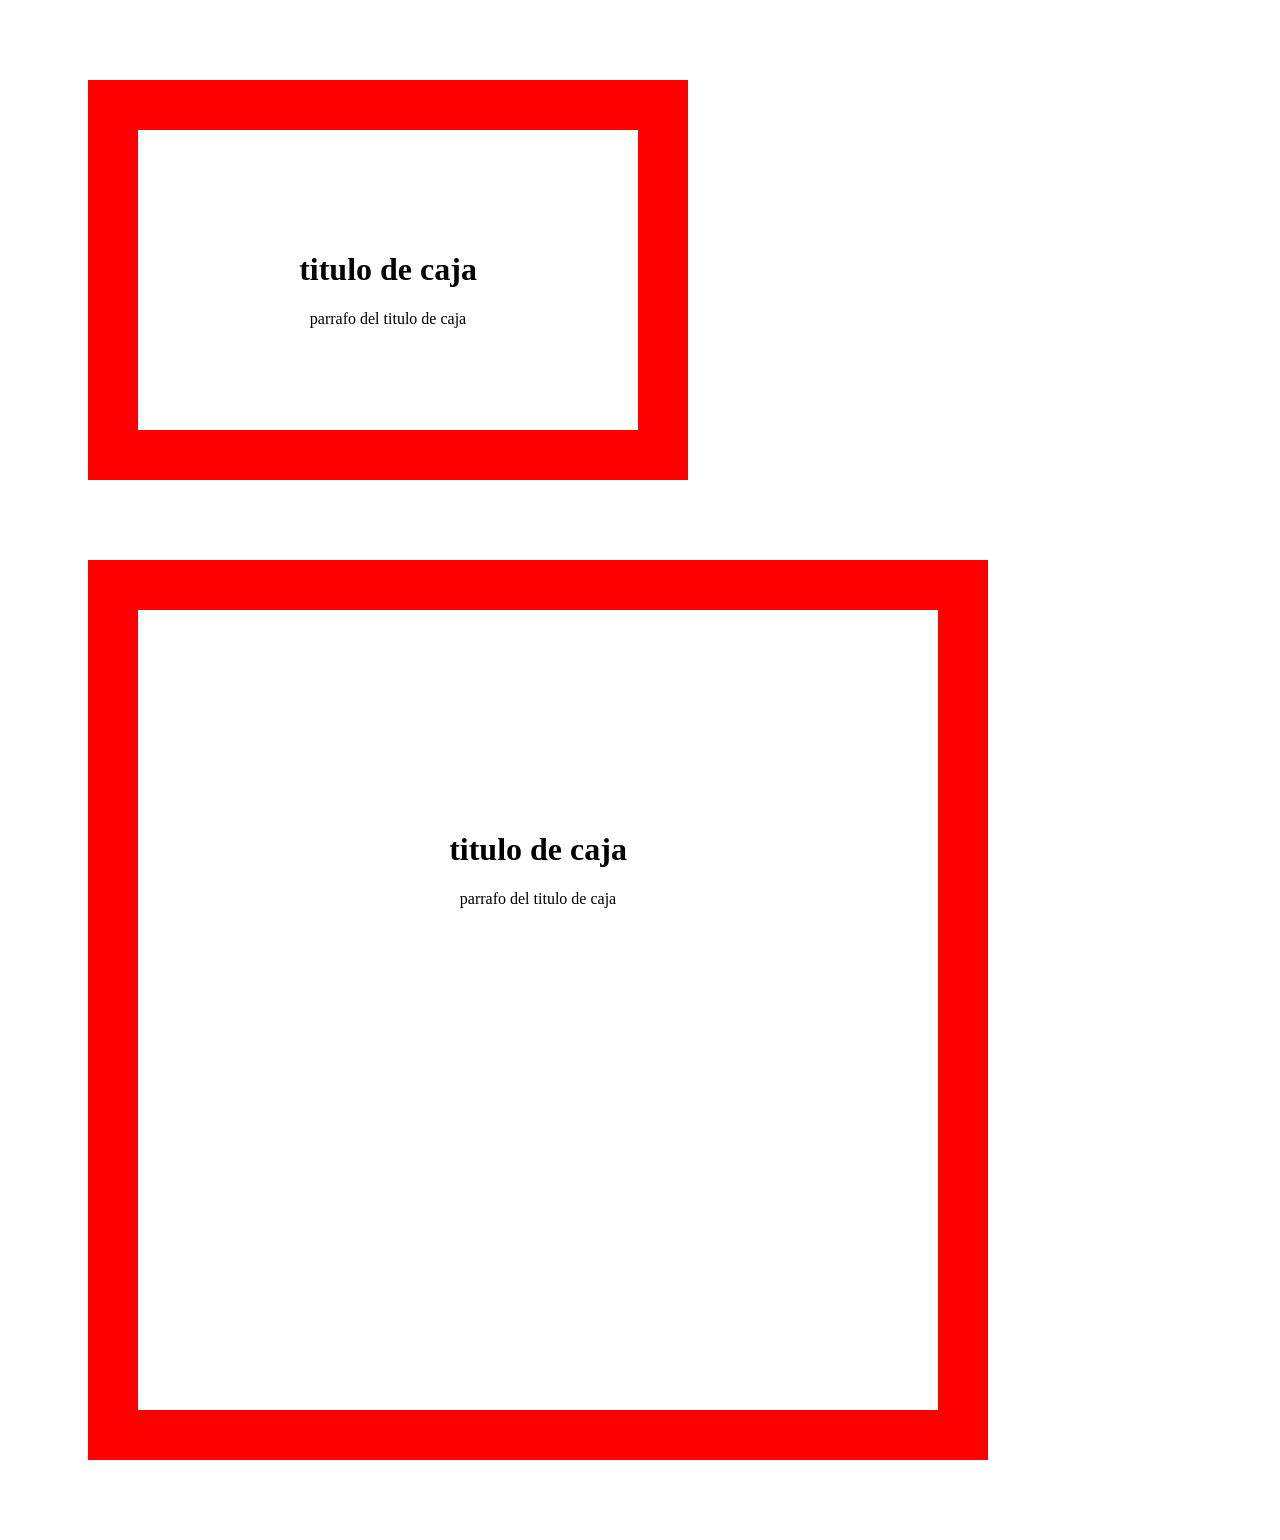
<file: caja.html>
<!DOCTYPE html>
<html lang="en">
<head>
    <meta charset="UTF-8">
    <meta name="viewport" content="width=device-width, initial-scale=1.0">
    <title>Document</title>
    <link rel="stylesheet" href="caja.css">
</head>
<body>

<div class="caja">
    <h1>titulo de caja</h1>
    <p>parrafo del titulo de caja</p>
</div>



<div class="caja2">
    <h1>titulo de caja</h1>
    <p>parrafo del titulo de caja</p>

</div>
    
</body>
</html>
</file>
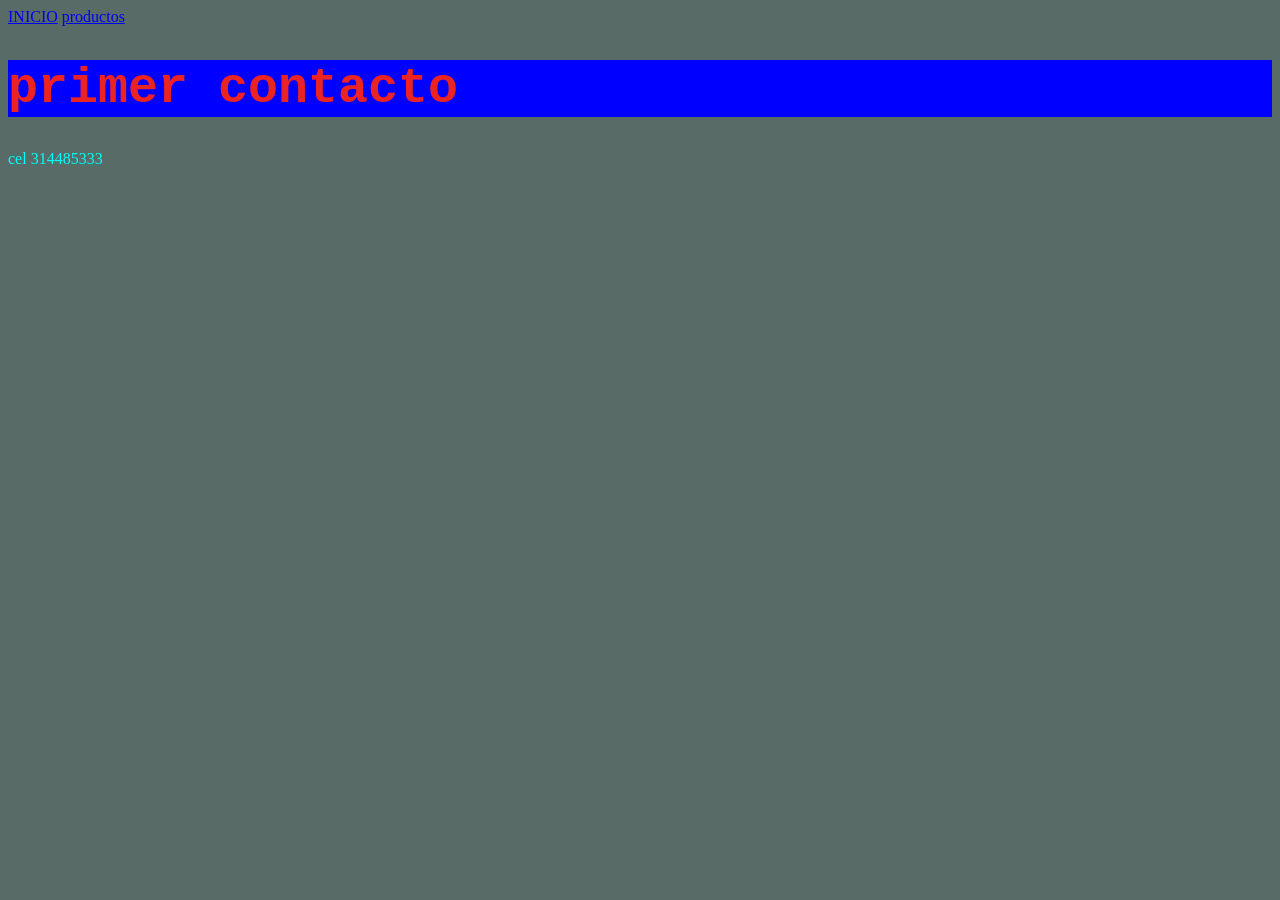
<file: contactenos.html>
<!DOCTYPE html>
<html lang="en">
<head>
    <meta charset="UTF-8">
    <meta name="viewport" content="width=device-width, initial-scale=1.0">
    <title>Document</title>
    <link rel="stylesheet" href="estilos.css">
</head>
<body>
    <a href="index.html">INICIO</a>
    <a href="productos.html">productos</a>
    <h1>primer contacto</h1>
    <p>cel 314485333</p>
</body>
</html>
</file>
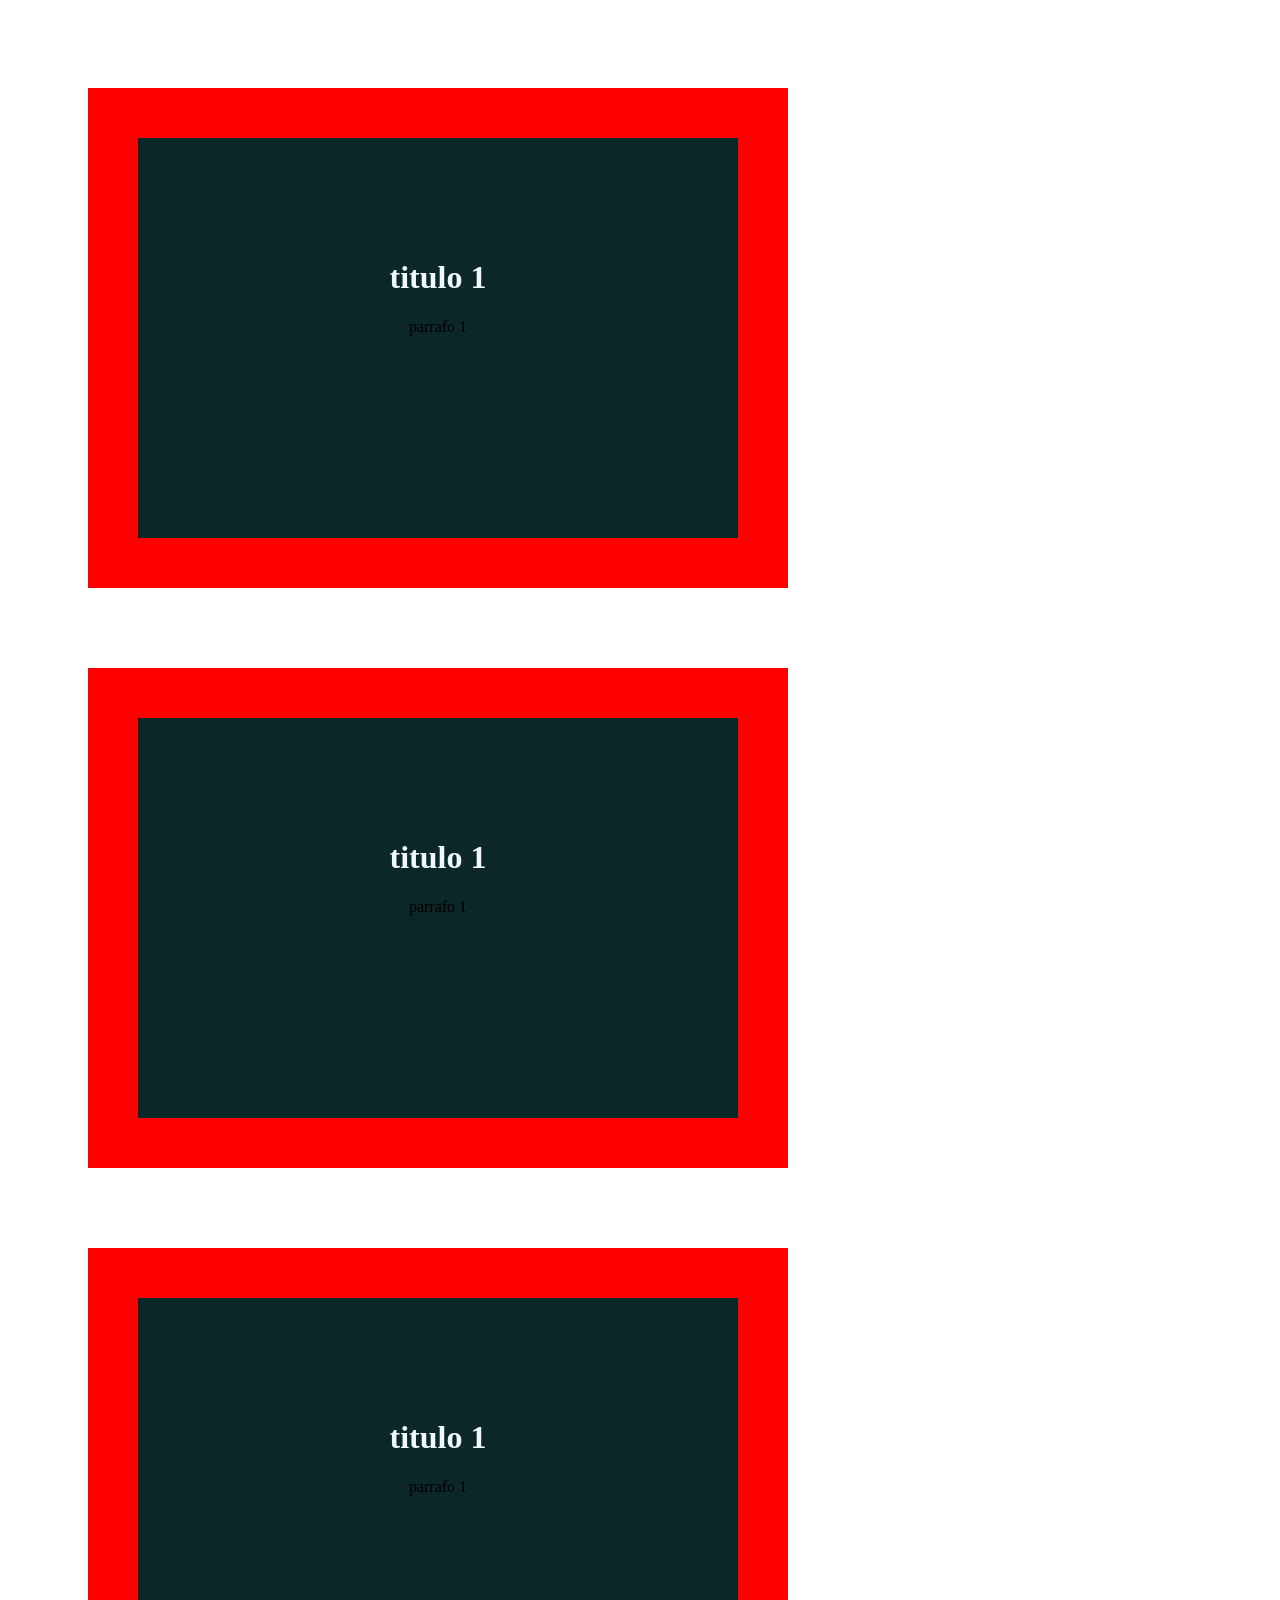
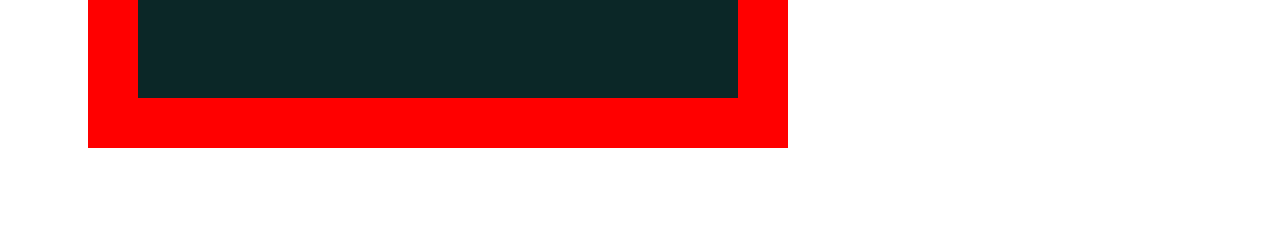
<file: flex.html>
<!DOCTYPE html>
<html lang="en">
<head>
    <meta charset="UTF-8">
    <meta name="viewport" content="width=device-width, initial-scale=1.0">
    <title>Document</title>
    <link rel="stylesheet" href="flex.css">
</head>
<body>
    <div class="contenedor">
        <div class="item"> 
            <h1>titulo 1</h1>
            <p>parrafo 1</p>

        </div>

        <div class="item"> 
            <h1>titulo 1</h1>
            <p>parrafo 1</p>

        </div>

        <div class="item"> 
            <h1>titulo 1</h1>
            <p>parrafo 1</p>

        </div>







    </div>
    
</body>
</html>
</file>
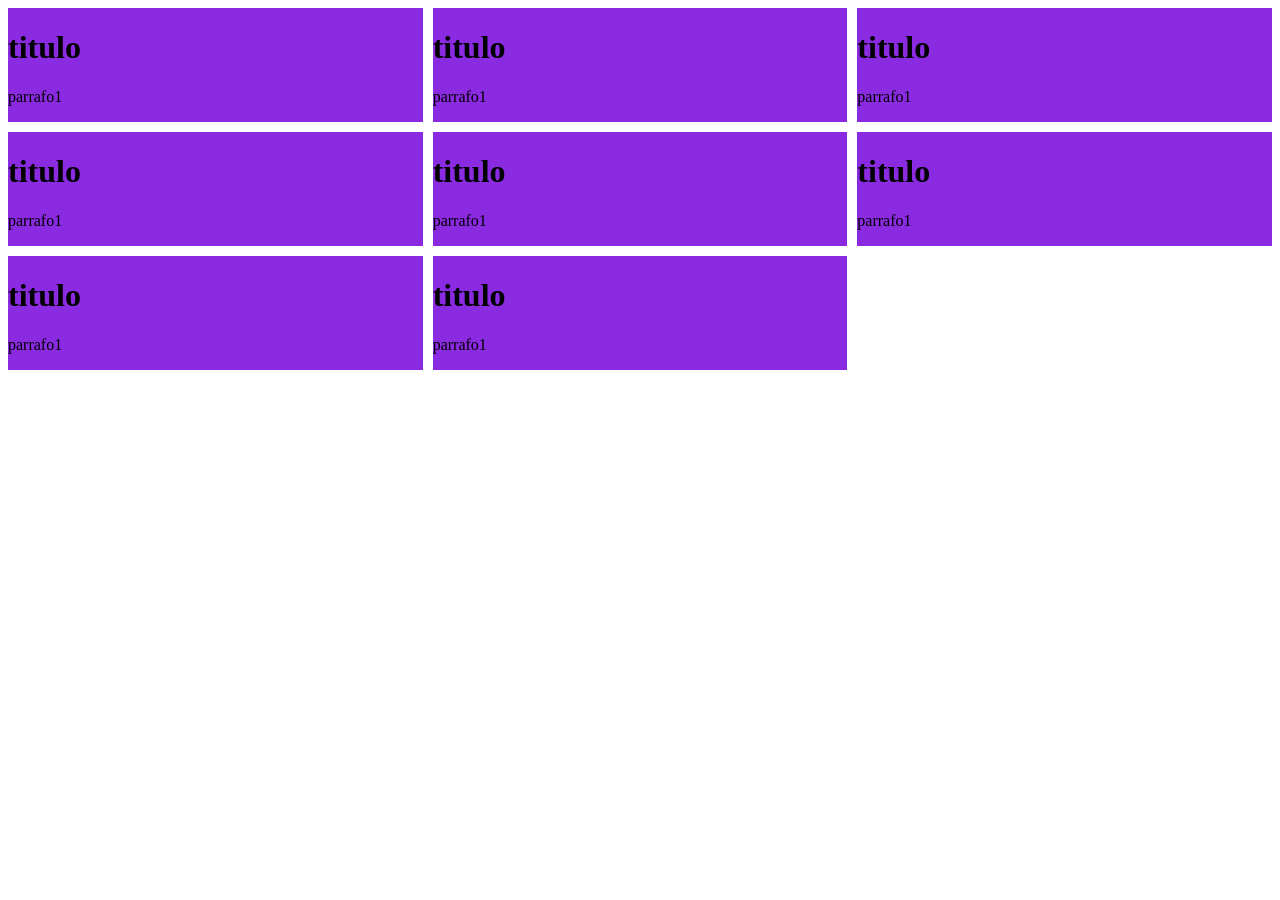
<file: grid.html>
<!DOCTYPE html>
<html lang="en">
<head>
    <meta charset="UTF-8">
    <meta name="viewport" content="width=device-width, initial-scale=1.0">
    <title>Document</title>
    <link rel="stylesheet" href="grit.css">
</head>
<body>

    <div class="contenedorx">
     <div class="item">
        <h1>titulo</h1>
        <p>parrafo1</p>
     </div>

     <div class="item">
        <h1>titulo</h1>
        <p>parrafo1</p>
    </div>
     <div class="item">
        <h1>titulo</h1>
        <p>parrafo1</p>
    </div>
     <div class="item">
        <h1>titulo</h1>
        <p>parrafo1</p>
    </div>
     <div class="item">
        <h1>titulo</h1>
        <p>parrafo1</p>
    </div>
     <div class="item">
        <h1>titulo</h1>
        <p>parrafo1</p>
    </div>

     <div class="item">
        <h1>titulo</h1>
        <p>parrafo1</p>
    </div>

     <div class="item">
        <h1>titulo</h1>
        <p>parrafo1</p>
    

    </div>

    </div>
    
</body>
</html>
</file>
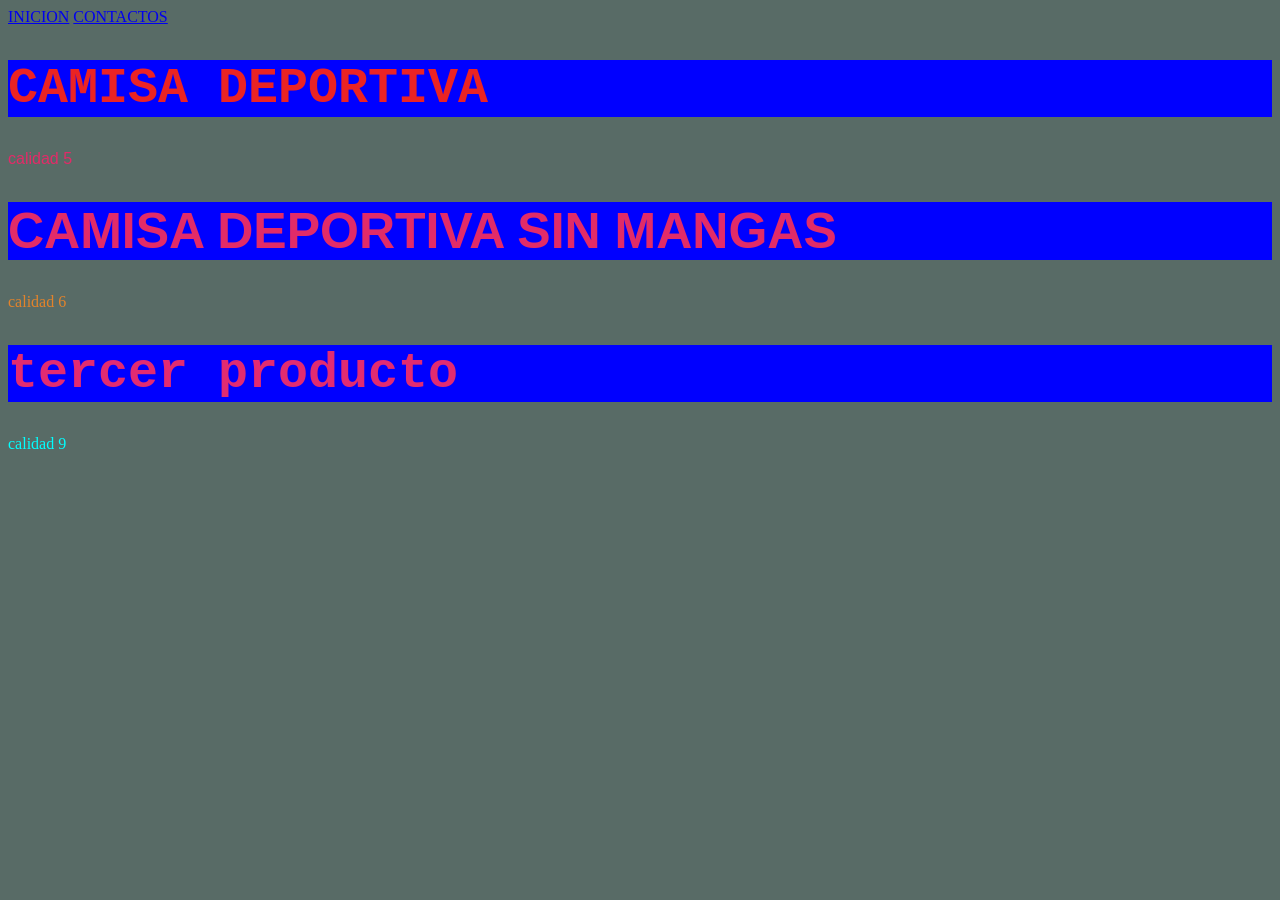
<file: productos.html>
<!DOCTYPE html>
<html lang="en">
<head>
    <meta charset="UTF-8">
    <meta name="viewport" content="width=device-width, initial-scale=1.0">
    <title>Document</title>
    <link rel="stylesheet" href="estilos.css">
</head>
<body>
    <a href="index.html">INICION</a>
    <a href="contactenos.html">CONTACTOS</a>
    <h1>CAMISA DEPORTIVA</h1>
    <p class="secundaria">calidad 5</p>

    <h1 class="secundaria">CAMISA DEPORTIVA SIN MANGAS</h1>
    <p class="secundaria2">calidad 6</p>

    <h1 class="secundaria3">tercer producto</h1>
    <p>calidad 9</p>
    
</body>
</html>
</file>
<file: caja.css>
.caja{ 
    width: 300px;
    height: 100px;
    margin: 80px;
    padding: 100px;
    border: 50px solid red;
    text-align: center;


}
.caja2{ 
    width: 400px;
    height: 400px;
    margin: 80px;
    padding: 200px;
    border: 50px solid red;
    text-align: center;

}
</file>
<file: estilos.css>
body{ background-color: rgba(39, 63, 56, 0.767);

}
h1{color: rgb(235, 35, 35);
    background-color: blue;
    font-size: 50px;
    font-family: 'Courier New', Courier, monospace;
}
p{color: aqua;

}
.secundaria{color: rgb(226, 43, 104);
font-family: Arial, Helvetica, sans-serif;
}
.secundaria2{color: rgb(226, 131, 43);

}
.secundaria3{color: rgb(226, 43, 113);

}
#parrafo1index{color: rgb(33, 177, 20);

}
</file>
<file: flex.css>
.contenedor{
    display: table-footer-group;
    justify-content: space-around;


}

.item{

width: 400px;
height: 200px;
margin: 80px;
padding: 100px;
border: 50px solid red;
background-color: rgb(11, 39, 39);
text-align: center;
}

h1{color: aliceblue;

}
</file>
<file: grit.css>
.contenedorx{
    display: grid;
    grid-template-columns: auto auto auto;
    gap: 10px;


}

.item{
background-color: blueviolet;

}
</file>
